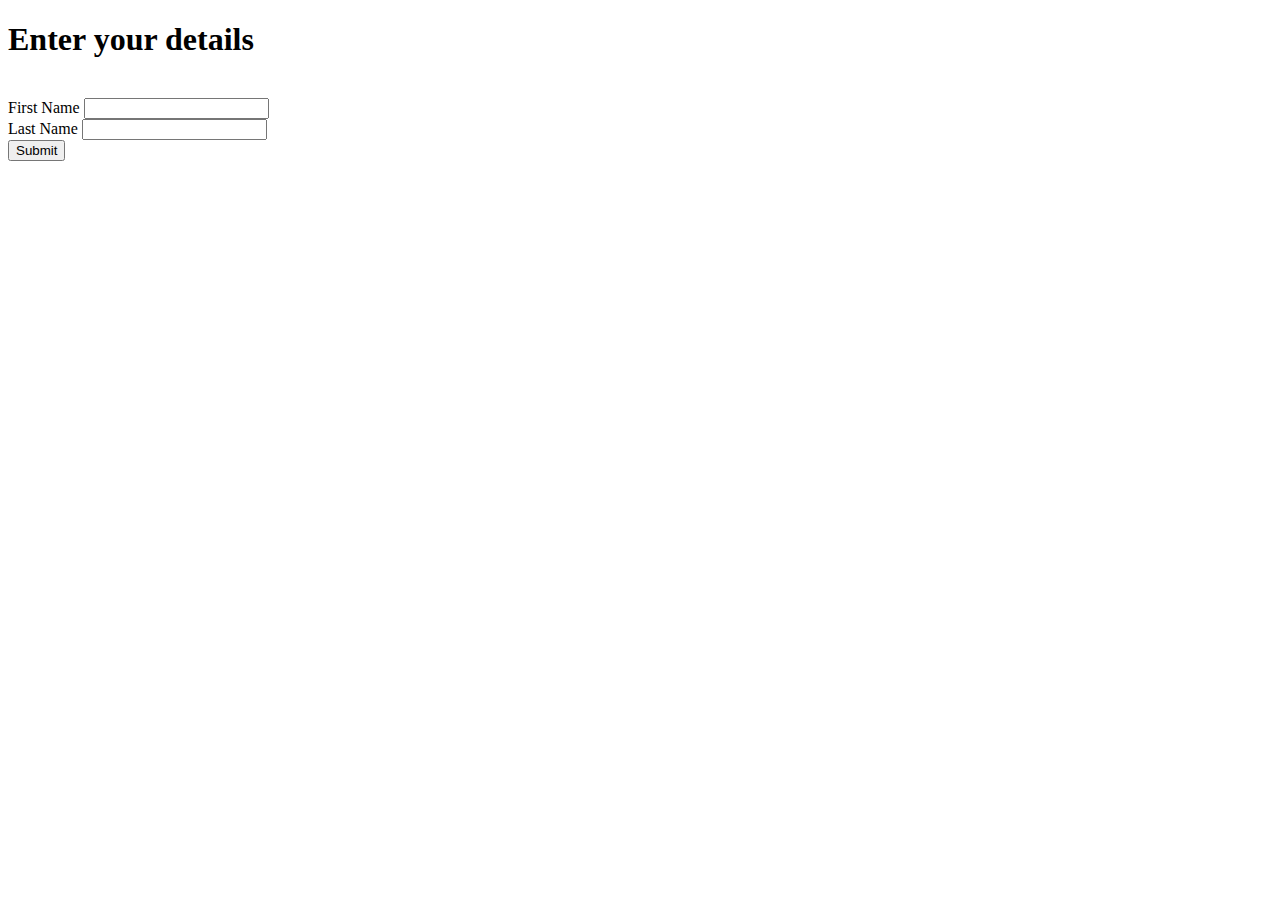
<file: templates/index.html>
<!DOCTYPE html>   
<html>
<head>

</head>       
<body>
<form method="POST" action="">
            <H1>Enter your details </H1> <br>
            First Name <input type = "text" name= "fname" /> <br>
            Last Name <input type = "text" name = "lname" /> <br>
            <input type = "submit">
        </form>
</body>
</html>
</file>
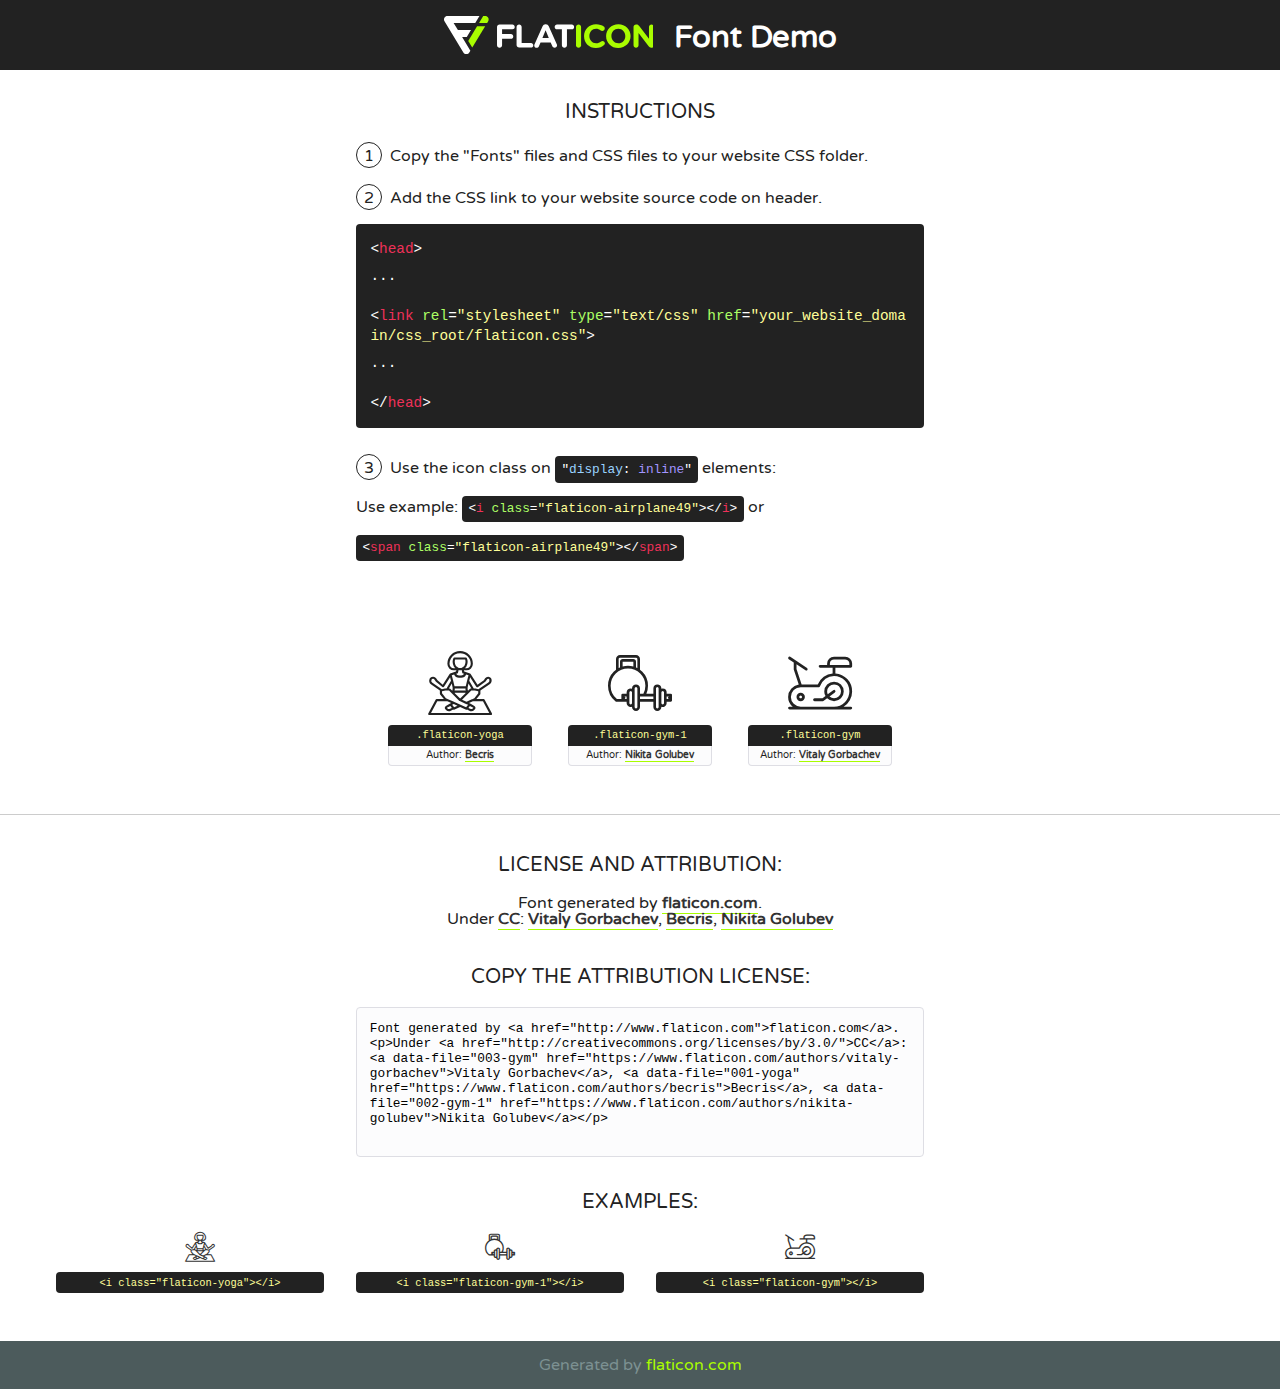
<file: static/fonts/flaticon/font/flaticon.html>
<!DOCTYPE html>
<!--
  Flaticon icon font: Flaticon
  Creation date: 23/07/2018 14:52
-->
<html>
<!DOCTYPE html>
<html>

<head>
    <title>Flaticon WebFont</title>
    <link href="http://fonts.googleapis.com/css?family=Varela+Round" rel="stylesheet" type="text/css" />
    <link rel="stylesheet" type="text/css" href="flaticon.css">
    <meta charset="UTF-8">
    <style>
    html, body, div, span, applet, object, iframe,
    h1, h2, h3, h4, h5, h6, p, blockquote, pre,
    a, abbr, acronym, address, big, cite, code,
    del, dfn, em, img, ins, kbd, q, s, samp,
    small, strike, strong, sub, sup, tt, var,
    b, u, i, center,
    dl, dt, dd, ol, ul, li,
    fieldset, form, label, legend,
    table, caption, tbody, tfoot, thead, tr, th, td,
    article, aside, canvas, details, embed, 
    figure, figcaption, footer, header, hgroup, 
    menu, nav, output, ruby, section, summary,
    time, mark, audio, video {
        margin: 0;
        padding: 0;
        border: 0;
        font-size: 100%;
        font: inherit;
        vertical-align: baseline;
    }
    /* HTML5 display-role reset for older browsers */
    article, aside, details, figcaption, figure, 
    footer, header, hgroup, menu, nav, section {
        display: block;
    }
    body {
        line-height: 1;
    }
    ol, ul {
        list-style: none;
    }
    blockquote, q {
        quotes: none;
    }
    blockquote:before, blockquote:after,
    q:before, q:after {
        content: '';
        content: none;
    }
    table {
        border-collapse: collapse;
        border-spacing: 0;
    }
    body {
        font-family: 'Varela Round', Helvetica, Arial, sans-serif;
        font-size: 16px;
        color: #222;
    }
    a {
        color: #333;
        border-bottom: 1px solid #a9fd00;
        font-weight: bold;
        text-decoration: none;
    }
    * {
        -moz-box-sizing: border-box;
        -webkit-box-sizing: border-box;
        box-sizing: border-box;
        margin: 0;
        padding: 0;
    }
    [class^="flaticon-"]:before, [class*=" flaticon-"]:before, [class^="flaticon-"]:after, [class*=" flaticon-"]:after {
        font-family: Flaticon;
        font-size: 30px;
        font-style: normal;
        margin-left: 20px;
        color: #333;
    }
    .wrapper {
        max-width: 600px;
        margin: auto;
        padding: 0 1em;
    }
    .title {
        font-size: 1.25em;
        text-align: center;
        margin-bottom: 1em;
        text-transform: uppercase;
    }
    header {
        text-align: center;
        background-color: #222;
        color: #fff;
        padding: 1em;
    }
    header .logo {
        width: 210px;
        height: 38px;
        display: inline-block;
        vertical-align: middle;
        margin-right: 1em;
        border: none;
    }
    header strong {
        font-size: 1.95em;
        font-weight: bold;
        vertical-align: middle;
        margin-top: 5px;
        display: inline-block;
    }
    .demo {
        margin: 2em auto;
        line-height: 1.25em;
    }
    .demo ul li {
        margin-bottom: 1em;
    }
    .demo ul li .num {
        color: #222;
        border-radius: 20px;
        display: inline-block;
        width: 26px;
        padding: 3px;
        height: 26px;
        text-align: center;
        margin-right: 0.5em;
        border: 1px solid #222;
    }
    .demo ul li code {
        background-color: #222;
        border-radius: 4px;
        padding: 0.25em 0.5em;
        display: inline-block;
        color: #fff;
        font-family: Consolas,Monaco,Lucida Console,Liberation Mono,DejaVu Sans Mono,Bitstream Vera Sans Mono,Courier New, monospace;
        font-weight: lighter;
        margin-top: 1em;
        font-size: 0.8em;
        word-break: break-all;
    }
    .demo ul li code.big {
        padding: 1em;
        font-size: 0.9em;
    }
    .demo ul li code .red {
        color: #EF3159;
    }
    .demo ul li code .green {
        color: #ACFF65;
    }
    .demo ul li code .yellow {
        color: #FFFF99;
    }
    .demo ul li code .blue {
        color: #99D3FF;
    }
    .demo ul li code .purple {
        color: #A295FF;
    }
    .demo ul li code .dots {
        margin-top: 0.5em;
        display: block;
    }
    #glyphs {
        border-bottom: 1px solid #ccc;
        padding: 2em 0;
        text-align: center;
    }
    .glyph {
        display: inline-block;
        width: 9em;
        margin: 1em;
        text-align: center;
        vertical-align: top;
        background: #FFF;
    }
    .glyph .glyph-icon {
        padding: 10px;
        display: block;
        font-family:"Flaticon";
        font-size: 64px;
        line-height: 1;
    }
    .glyph .glyph-icon:before {
        font-size: 64px;
        color: #222;
        margin-left: 0;
    }
    .class-name {
        font-size: 0.65em;
        background-color: #222;
        color: #fff;
        border-radius: 4px 4px 0 0;
        padding: 0.5em;
        color: #FFFF99;
        font-family: Consolas,Monaco,Lucida Console,Liberation Mono,DejaVu Sans Mono,Bitstream Vera Sans Mono,Courier New, monospace;
    }
    .author-name {
        font-size: 0.6em;
        background-color: #fcfcfd;
        border: 1px solid #DEDEE4;
        border-top: 0;
        border-radius: 0 0 4px 4px;
        padding: 0.5em;
    }
    .class-name:last-child {
        font-size: 10px;
        color:#888;
    }
    .class-name:last-child a {
        font-size: 10px;
        color:#555;
    }
    .class-name:last-child a:hover {
        color:#a9fd00;
    }
    .glyph > input {
        display: block;
        width: 100px;
        margin: 5px auto;
        text-align: center;
        font-size: 12px;
        cursor: text;
    }
    .glyph > input.icon-input {
        font-family:"Flaticon";
        font-size: 16px;
        margin-bottom: 10px;
    }
    .attribution .title {
        margin-top: 2em;
    }
    .attribution textarea {
        background-color: #fcfcfd;
        padding: 1em;
        border: none;
        box-shadow: none;
        border: 1px solid #DEDEE4;
        border-radius: 4px;
        resize: none;
        width: 100%;
        height: 150px;
        font-size: 0.8em;
        font-family: Consolas,Monaco,Lucida Console,Liberation Mono,DejaVu Sans Mono,Bitstream Vera Sans Mono,Courier New, monospace;
        -webkit-appearance: none;
    }
    .iconsuse {
        margin: 2em auto;
        text-align: center;
        max-width: 1200px;
    }
    .iconsuse:after {
        content: '';
        display: table;
        clear: both;
    }
    .iconsuse .image {
        float: left;
        width: 25%;
        padding: 0 1em;
    }
    .iconsuse .image p {
        margin-bottom: 1em;
    }
    .iconsuse .image span {
        display: block;
        font-size: 0.65em;
        background-color: #222;
        color: #fff;
        border-radius: 4px;
        padding: 0.5em;
        color: #FFFF99;
        margin-top: 1em;
        font-family: Consolas,Monaco,Lucida Console,Liberation Mono,DejaVu Sans Mono,Bitstream Vera Sans Mono,Courier New, monospace;
    }
    #footer {
        text-align: center;
        background-color: #4C5B5C;
        color: #7c9192;
        padding: 1em;
    }
    #footer a {
        border: none;
        color: #a9fd00;
        font-weight: normal;
    }
    @media (max-width: 960px) {
        .iconsuse .image {
            width: 50%;
        }
    }
    @media (max-width: 560px) {
        .iconsuse .image {
            width: 100%;
        }
    }
    </style>
</head>

<body class="characters-off">

    <header>
        <a href="http://www.flaticon.com" target="_blank" class="logo">
            <svg version="1.1" xmlns="http://www.w3.org/2000/svg" xmlns:xlink="http://www.w3.org/1999/xlink" xmlns:a="http://ns.adobe.com/AdobeSVGViewerExtensions/3.0/" viewBox="0 0 560.875 102.036" enable-background="new 0 0 560.875 102.036" xml:space="preserve">
                <defs>
                </defs>
                <g>
                    <g class="letters">
                        <path fill="#ffffff" d="M141.596,29.675c0-3.777,2.985-6.767,6.764-6.767h34.438c3.426,0,6.15,2.728,6.15,6.15
                        c0,3.43-2.724,6.149-6.15,6.149h-27.674v13.091h23.719c3.429,0,6.151,2.724,6.151,6.15c0,3.43-2.723,6.149-6.151,6.149h-23.719
                        v17.574c0,3.773-2.986,6.761-6.764,6.761c-3.779,0-6.764-2.989-6.764-6.761V29.675z"></path>
                        <path fill="#ffffff" d="M193.844,29.149c0-3.781,2.985-6.767,6.764-6.767c3.776,0,6.763,2.985,6.763,6.767v42.957h25.039
                        c3.426,0,6.149,2.726,6.149,6.153c0,3.425-2.723,6.15-6.149,6.15h-31.802c-3.779,0-6.764-2.986-6.764-6.768V29.149z"></path>
                        <path fill="#ffffff" d="M241.891,75.71l21.438-48.407c1.492-3.341,4.215-5.357,7.906-5.357h0.792
                        c3.686,0,6.323,2.017,7.815,5.357l21.439,48.407c0.436,0.967,0.701,1.845,0.701,2.723c0,3.602-2.809,6.501-6.414,6.501
                        c-3.161,0-5.269-1.845-6.499-4.655l-4.132-9.661h-27.059l-4.301,10.102c-1.144,2.631-3.426,4.214-6.237,4.214
                        c-3.517,0-6.24-2.81-6.24-6.325C241.1,77.64,241.451,76.677,241.891,75.71z M279.932,58.666l-8.521-20.297l-8.526,20.297H279.932
                        z"></path>
                        <path fill="#ffffff" d="M314.864,35.387H301.86c-3.429,0-6.239-2.813-6.239-6.238c0-3.429,2.811-6.24,6.239-6.24h39.533
                        c3.426,0,6.237,2.811,6.237,6.24c0,3.425-2.811,6.238-6.237,6.238h-13.001v42.785c0,3.773-2.99,6.761-6.764,6.761
                        c-3.779,0-6.764-2.989-6.764-6.761V35.387z"></path>
                        <path fill="#A9FD00" d="M352.615,29.149c0-3.781,2.985-6.767,6.767-6.767c3.774,0,6.761,2.985,6.761,6.767v49.024
                        c0,3.773-2.987,6.761-6.761,6.761c-3.781,0-6.767-2.989-6.767-6.761V29.149z"></path>
                        <path fill="#A9FD00" d="M374.132,53.836v-0.179c0-17.481,13.178-31.801,32.065-31.801c9.22,0,15.459,2.458,20.557,6.238
                        c1.402,1.054,2.637,2.985,2.637,5.357c0,3.692-2.985,6.59-6.681,6.59c-1.845,0-3.071-0.702-4.044-1.319
                        c-3.776-2.813-7.729-4.393-12.562-4.393c-10.364,0-17.831,8.611-17.831,19.154v0.173c0,10.542,7.291,19.329,17.831,19.329
                        c5.715,0,9.492-1.756,13.359-4.834c1.049-0.874,2.458-1.491,4.039-1.491c3.429,0,6.325,2.813,6.325,6.236
                        c0,2.106-1.056,3.78-2.282,4.834c-5.539,4.834-12.036,7.733-21.878,7.733C387.572,85.464,374.132,71.493,374.132,53.836z"></path>
                        <path fill="#A9FD00" d="M433.009,53.836v-0.179c0-17.481,13.79-31.801,32.766-31.801c18.981,0,32.592,14.143,32.592,31.628v0.173
                        c0,17.483-13.785,31.807-32.769,31.807C446.625,85.464,433.009,71.32,433.009,53.836z M484.224,53.836v-0.179
                        c0-10.539-7.725-19.326-18.626-19.326c-10.893,0-18.449,8.611-18.449,19.154v0.173c0,10.542,7.73,19.329,18.626,19.329
                        C476.676,72.986,484.224,64.378,484.224,53.836z"></path>
                        <path fill="#A9FD00" d="M506.233,29.321c0-3.774,2.99-6.763,6.767-6.763h1.401c3.252,0,5.183,1.583,7.029,3.953l26.093,34.265
                        V29.059c0-3.692,2.99-6.677,6.681-6.677c3.683,0,6.671,2.985,6.671,6.677v48.934c0,3.78-2.987,6.765-6.764,6.765h-0.436
                        c-3.257,0-5.188-1.581-7.034-3.953l-27.056-35.492v32.944c0,3.687-2.985,6.676-6.678,6.676c-3.683,0-6.673-2.989-6.673-6.676
                        V29.321z"></path>
                    </g>
                    <g class="insignia">
                        <path fill="#ffffff" d="M48.372,56.137h12.517l11.156-18.537H37.186L25.688,18.539h57.825L94.668,0H9.271
                        C5.925,0,2.842,1.801,1.198,4.716c-1.644,2.907-1.593,6.482,0.134,9.343l50.38,83.501c1.678,2.781,4.689,4.476,7.938,4.476
                        c3.246,0,6.257-1.695,7.935-4.476l2.898-4.804L48.372,56.137z"></path>
                        <g class="i">
                            <path fill="#A9FD00" d="M93.575,18.539h0.031v0.004l21.652,0.004l2.705-4.488c1.727-2.861,1.778-6.436,0.133-9.343
                            C116.454,1.801,113.371,0,110.026,0h-5.294L93.575,18.539z"></path>
                            <polygon fill="#A9FD00" points="88.291,27.356 64.725,66.486 75.519,84.404 109.942,27.356"></polygon>
                        </g>
                    </g>
                </g>
            </svg>
        </a>
        <strong>Font Demo</strong>
    </header>


    <section class="demo wrapper">

        <p class="title">Instructions</p>

        <ul>
            <li>
                <span class="num">1</span>Copy the "Fonts" files and CSS files to your website CSS folder.
            </li>
            <li>
                <span class="num">2</span>Add the CSS link to your website source code on header.
                <code class="big">
                    &lt;<span class="red">head</span>&gt;
                    <br/><span class="dots">...</span>
                    <br/>&lt;<span class="red">link</span> <span class="green">rel</span>=<span class="yellow">"stylesheet"</span> <span class="green">type</span>=<span class="yellow">"text/css"</span> <span class="green">href</span>=<span class="yellow">"your_website_domain/css_root/flaticon.css"</span>&gt;
                    <br/><span class="dots">...</span>
                    <br/>&lt;/<span class="red">head</span>&gt;
                </code>
            </li>

            <li>
                <p>
                    <span class="num">3</span>Use the icon class on <code>"<span class="blue">display</span>:<span class="purple"> inline</span>"</code> elements:
                    <br />
                    Use example: <code>&lt;<span class="red">i</span> <span class="green">class</span>=<span class="yellow">&quot;flaticon-airplane49&quot;</span>&gt;&lt;/<span class="red">i</span>&gt;</code> or <code>&lt;<span class="red">span</span> <span class="green">class</span>=<span class="yellow">&quot;flaticon-airplane49&quot;</span>&gt;&lt;/<span class="red">span</span>&gt;</code>
            </li>
        </ul>

    </section>




   <section id="glyphs">          
    
      
        <div class="glyph"><div class="glyph-icon flaticon-yoga"></div>
            <div class="class-name">.flaticon-yoga</div>
            <div class="author-name">Author: <a data-file="001-yoga" href="https://www.flaticon.com/authors/becris">Becris</a> </div> 
        </div>        
        
        <div class="glyph"><div class="glyph-icon flaticon-gym-1"></div>
            <div class="class-name">.flaticon-gym-1</div>
            <div class="author-name">Author: <a data-file="002-gym-1" href="https://www.flaticon.com/authors/nikita-golubev">Nikita Golubev</a> </div> 
        </div>        
        
        <div class="glyph"><div class="glyph-icon flaticon-gym"></div>
            <div class="class-name">.flaticon-gym</div>
            <div class="author-name">Author: <a data-file="003-gym" href="https://www.flaticon.com/authors/vitaly-gorbachev">Vitaly Gorbachev</a> </div> 
        </div>        
        

    </section>



    <section class="attribution wrapper"   style="text-align:center;">

      <div class="title">License and attribution:</div><div class="attrDiv">Font generated by <a href="http://www.flaticon.com">flaticon.com</a>. <div><p>Under <a href="http://creativecommons.org/licenses/by/3.0/">CC</a>: <a data-file="003-gym" href="https://www.flaticon.com/authors/vitaly-gorbachev">Vitaly Gorbachev</a>, <a data-file="001-yoga" href="https://www.flaticon.com/authors/becris">Becris</a>, <a data-file="002-gym-1" href="https://www.flaticon.com/authors/nikita-golubev">Nikita Golubev</a></p>  </div>
      </div>
      <div class="title">Copy the Attribution License:</div>

    <textarea onclick="this.focus();this.select();">Font generated by &lt;a href=&quot;http://www.flaticon.com&quot;&gt;flaticon.com&lt;/a&gt;. <p>Under <a href="http://creativecommons.org/licenses/by/3.0/">CC</a>: <a data-file="003-gym" href="https://www.flaticon.com/authors/vitaly-gorbachev">Vitaly Gorbachev</a>, <a data-file="001-yoga" href="https://www.flaticon.com/authors/becris">Becris</a>, <a data-file="002-gym-1" href="https://www.flaticon.com/authors/nikita-golubev">Nikita Golubev</a></p>  
     </textarea>

    </section>

    <section class="iconsuse">

          <div class="title">Examples:</div>            
             
            <div class="image">
                <p>
                    <i class="glyph-icon flaticon-yoga"></i> 
                    <span>&lt;i class=&quot;flaticon-yoga&quot;&gt;&lt;/i&gt;</span>
                </p>
            </div>
            
            <div class="image">
                <p>
                    <i class="glyph-icon flaticon-gym-1"></i> 
                    <span>&lt;i class=&quot;flaticon-gym-1&quot;&gt;&lt;/i&gt;</span>
                </p>
            </div>
            
            <div class="image">
                <p>
                    <i class="glyph-icon flaticon-gym"></i> 
                    <span>&lt;i class=&quot;flaticon-gym&quot;&gt;&lt;/i&gt;</span>
                </p>
            </div>
                       
        </div>
                            
    </section>

<div id="footer">
    <div>Generated by <a href="http://www.flaticon.com">flaticon.com</a>
    </div>
</div>



</body>
</html>
</file>
<file: static/fonts/flaticon/font/flaticon.css>
/*
  	Flaticon icon font: Flaticon
  	Creation date: 23/07/2018 14:52
  	*/

@font-face {
  font-family: "Flaticon";
  src: url("./Flaticon.eot");
  src: url("./Flaticon.eot?#iefix") format("embedded-opentype"),
       url("./Flaticon.woff") format("woff"),
       url("./Flaticon.ttf") format("truetype"),
       url("./Flaticon.svg#Flaticon") format("svg");
  font-weight: normal;
  font-style: normal;
}

@media screen and (-webkit-min-device-pixel-ratio:0) {
  @font-face {
    font-family: "Flaticon";
    src: url("./Flaticon.svg#Flaticon") format("svg");
  }
}

[class^="flaticon-"]:before, [class*=" flaticon-"]:before,
[class^="flaticon-"]:after, [class*=" flaticon-"]:after {   
  font-family: Flaticon;
        font-size: 20px;
font-style: normal;
margin-left: 20px;
}

.flaticon-yoga:before { content: "\f100"; }
.flaticon-gym-1:before { content: "\f101"; }
.flaticon-gym:before { content: "\f102"; }
</file>
